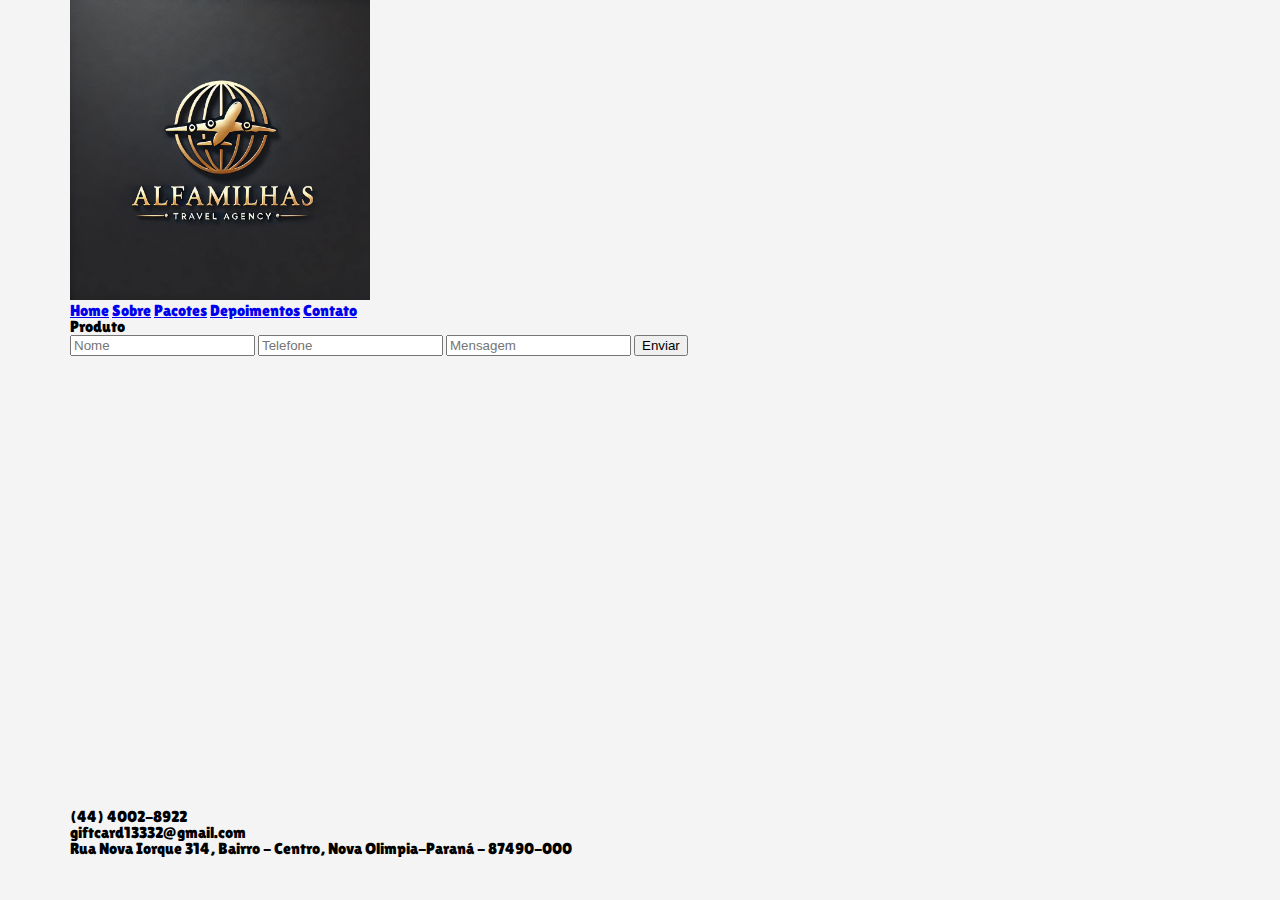
<file: produto.html>
<!DOCTYPE html>
<html lang="pt-br">

<head>
    <meta charset="UTF-8">
    <meta name="viewport" content="width=device-width, initial-scale=1.0">
    <title>AlfaMilhas</title>
    <link rel="stylesheet" href="reset.css">
    <link rel="stylesheet" href="style.css">
</head>

<body>
    <header>
        <section>
            <div class="logotipo">
                <img src="img/DALL·E-2025-03-18-21.53.45-A-modern-and-professional-logo-for-a-travel-agency-named-_AlfaMilhas_.png "
                    width=" 300px">
            </div>
            <div class="menu">
                <ul class="menu">
                    <li>
                        <a href="index.html">Home</a>
                    </li>
                    <li>
                        <a href="#sobre">Sobre</a>
                    </li>
                    <li>
                        <a href="#pacotes">Pacotes</a>
                    </li>
                    <li>
                        <a href="#depoimentos">Depoimentos</a>
                    </li>
                    <li>
                        <a href="#contato">Contato</a>
                    </li>
                </ul>
            </div>
        </section>
    </header>
    <section>
        <h1>Produto</h1>
    </section>

   
    <footer>
        <section>
            <div class="formulario">
                <form action="">
                    <input type="text" placeholder="Nome">
                    <input type="text" placeholder="Telefone">
                    <input type="text" placeholder="Mensagem">
                    <input type="button" value="Enviar">
                </form>
            </div>
            <div class="localização">
                <iframe src="https://www.google.com/maps/embed?pb=!1m18!1m12!1m3!1d3651.806328840062!2d-53.28148830000001!3d-23.754284800000004!2m3!1f0!2f0!3f0!3m2!1i1024!2i768!4f13.1!3m3!1m2!1s0x94f2d1e658459f85%3A0x7b81c993c8545f96!2sFaculdade%20ALFA%20Umuarama%20-%20UniALFA!5e0!3m2!1sen!2sbr!4v1744158954164!5m2!1sen!2sbr" width="600" height="450" style="border:0;" allowfullscreen="" loading="lazy" referrerpolicy="no-referrer-when-downgrade"></iframe>
            </div>
            <div class="Contato">
                <p>(44) 4002-8922</p>
                <P>giftcard13332@gmail.com</P>
                <p>Rua Nova Iorque 314, Bairro - Centro, Nova Olimpia-Paraná - 87490-000</p>
            </div>

        </section>
    </footer>
</body>

</html>
</file>
<file: style.css>
@import url('https://fonts.googleapis.com/css2?family=Lilita+One&display=swap');
body{
    background-color: #f4f4f4;
    font-family: "Lilita One", sans-serif;
}
section{
    max-width: 1140px;
    margin: 0 auto;
}
.menu ul li{
    display: inline-block;
}
</file>
